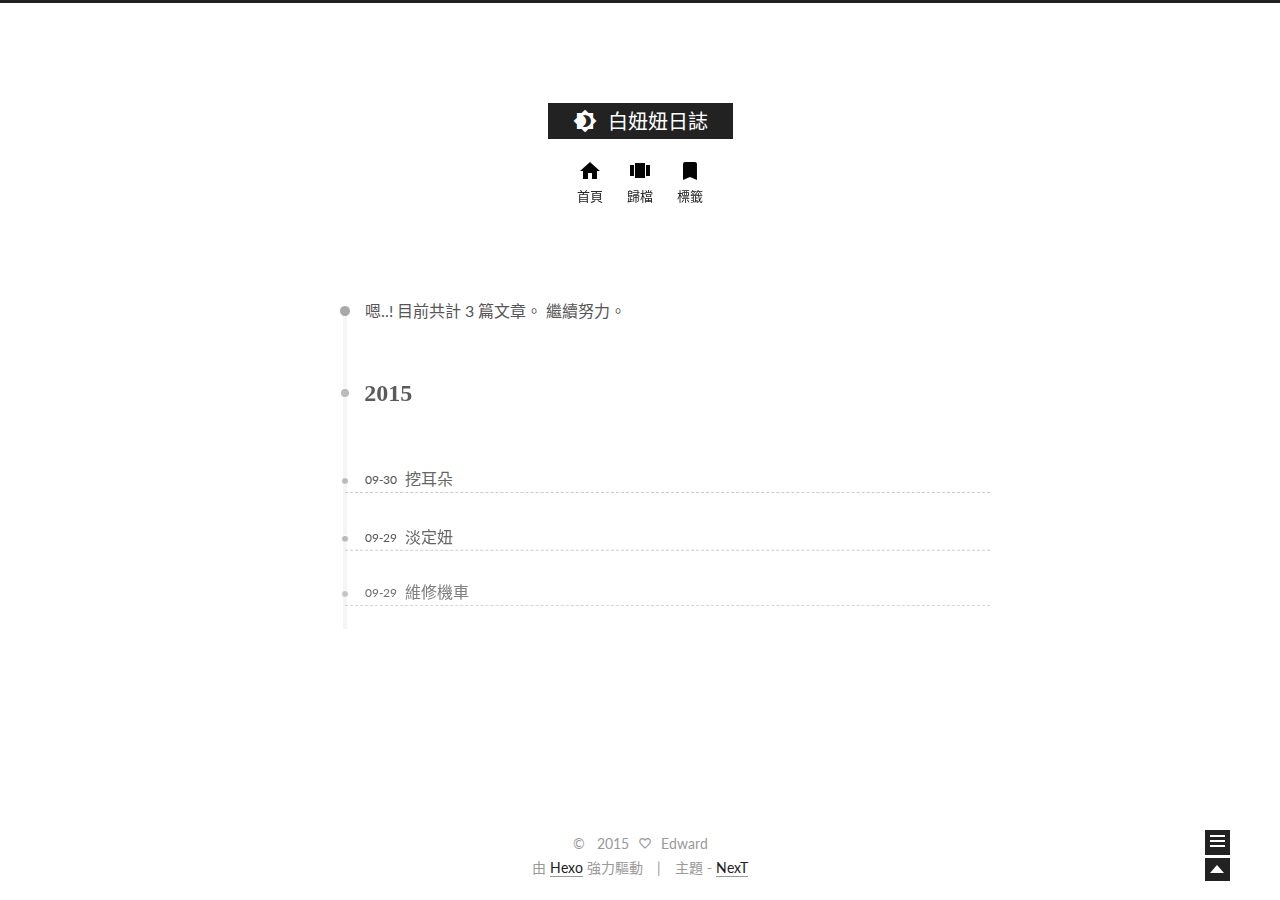
<file: archives/index.html>
<!doctype html>
<html class="theme-next use-motion ">
<head>
  

<meta charset="UTF-8"/>
<meta http-equiv="X-UA-Compatible" content="IE=edge,chrome=1" />
<meta name="viewport" content="width=device-width, initial-scale=1, maximum-scale=1"/>


<meta http-equiv="Cache-Control" content="no-transform" />
<meta http-equiv="Cache-Control" content="no-siteapp" />








  <link rel="stylesheet" type="text/css" href="/vendors/fancybox/source/jquery.fancybox.css?v=2.1.5"/>



  <link href='//fonts.googleapis.com/css?family=Lato:300,400,700,400italic&subset=latin,latin-ext' rel='stylesheet' type='text/css'>


<link rel="stylesheet" type="text/css" href="/css/main.css?v=0.4.5.1"/>


    <meta name="description" content="記錄白妞妞的生活點點滴滴" />



  <meta name="keywords" content="Hexo,next" />



  <link rel="alternate" href="/atom.xml" title="白妞妞日誌" type="application/atom+xml" />



  <link rel="shorticon icon" type="image/x-icon" href="/favicon.ico?v=0.4.5.1" />


<meta name="description" content="記錄白妞妞的生活點點滴滴">
<meta property="og:type" content="website">
<meta property="og:title" content="白妞妞日誌">
<meta property="og:url" content="http://iceskyrain.github.io/archives/index.html">
<meta property="og:site_name" content="白妞妞日誌">
<meta property="og:description" content="記錄白妞妞的生活點點滴滴">
<meta name="twitter:card" content="summary">
<meta name="twitter:title" content="白妞妞日誌">
<meta name="twitter:description" content="記錄白妞妞的生活點點滴滴">


<script type="text/javascript" id="hexo.configuration">
  var CONFIG = {
    scheme: '',
    sidebar: 'post'
  };
</script>

  <title> 歸檔 | 白妞妞日誌 </title>
</head>

<body itemscope itemtype="http://schema.org/WebPage" lang="zh-TW">

  <!--[if lte IE 8]>
  <div style=' clear: both; height: 59px; padding:0 0 0 15px; position: relative;margin:0 auto;'>
    <a href="http://windows.microsoft.com/en-US/internet-explorer/products/ie/home?ocid=ie6_countdown_bannercode">
      <img src="http://7u2nvr.com1.z0.glb.clouddn.com/picouterie.jpg" border="0" height="42" width="820"
           alt="You are using an outdated browser. For a faster, safer browsing experience, upgrade for free today or use other browser ,like chrome firefox safari."
           style='margin-left:auto;margin-right:auto;display: block;'/>
    </a>
  </div>
<![endif]-->
  



  <div class="container one-column  page-archive ">
    <div class="headband"></div>

    <header id="header" class="header" itemscope itemtype="http://schema.org/WPHeader">
      <div class="header-inner"><h1 class="site-meta">
  <span class="logo-line-before"><i></i></span>
  <a href="/" class="brand" rel="start">
      <span class="logo">
        <i class="icon-next-logo"></i>
      </span>
      <span class="site-title">白妞妞日誌</span>
  </a>
  <span class="logo-line-after"><i></i></span>
</h1>

<div class="site-nav-toggle">
  <button>
    <span class="btn-bar"></span>
    <span class="btn-bar"></span>
    <span class="btn-bar"></span>
  </button>
</div>

<nav class="site-nav">
  

  
    <ul id="menu" class="menu ">
      
        
        <li class="menu-item menu-item-home">
          <a href="/" rel="section">
            <i class="menu-item-icon icon-next-home"></i> <br />
            首頁
          </a>
        </li>
      
        
        <li class="menu-item menu-item-archives">
          <a href="/archives" rel="section">
            <i class="menu-item-icon icon-next-archives"></i> <br />
            歸檔
          </a>
        </li>
      
        
        <li class="menu-item menu-item-tags">
          <a href="/tags" rel="section">
            <i class="menu-item-icon icon-next-tags"></i> <br />
            標籤
          </a>
        </li>
      

      
      
    </ul>
  

  
</nav>

 </div>
    </header>

    <main id="main" class="main">
      <div class="main-inner">
        <div id="content" class="content"> 

  <section id="posts" class="posts-collapse">
    <span class="archive-move-on"></span>

    <span class="archive-page-counter">
      
      
      
        
      
      嗯..! 目前共計 3 篇文章。 繼續努力。
    </span>

    

      
      
      

      
        
        <div class="collection-title">
          <h2 class="archive-year motion-element" id="archive-year-2015">2015</h2>
        </div>
      
      

      

  <article class="post post-type-normal"itemscope itemtype="http://schema.org/Article">
    <header class="post-header">

      <h1 class="post-title">
        
            <a class="post-title-link" href="/2015/09/30/挖耳朵/" itemprop="url">
              <span itemprop="name">挖耳朵</span>
            </a>
        
      </h1>

      <div class="post-meta">
        <time class="post-time" datetime="2015-09-30T14:56:32.000Z" itemprop="dateCreated" content="2015-09-30"> 09-30 </time>
      </div>

    </header>
  </article>



    

      
      
      

      
      

      

  <article class="post post-type-normal"itemscope itemtype="http://schema.org/Article">
    <header class="post-header">

      <h1 class="post-title">
        
            <a class="post-title-link" href="/2015/09/29/淡定妞/" itemprop="url">
              <span itemprop="name">淡定妞</span>
            </a>
        
      </h1>

      <div class="post-meta">
        <time class="post-time" datetime="2015-09-29T15:11:48.000Z" itemprop="dateCreated" content="2015-09-29"> 09-29 </time>
      </div>

    </header>
  </article>



    

      
      
      

      
      

      

  <article class="post post-type-normal"itemscope itemtype="http://schema.org/Article">
    <header class="post-header">

      <h1 class="post-title">
        
            <a class="post-title-link" href="/2015/09/29/維修機車/" itemprop="url">
              <span itemprop="name">維修機車</span>
            </a>
        
      </h1>

      <div class="post-meta">
        <time class="post-time" datetime="2015-09-29T07:22:56.000Z" itemprop="dateCreated" content="2015-09-29"> 09-29 </time>
      </div>

    </header>
  </article>



    

  </section>

  

 </div>

        

        
      </div>

      
  
  <div class="sidebar-toggle">
    <div class="sidebar-toggle-line-wrap">
      <span class="sidebar-toggle-line sidebar-toggle-line-first"></span>
      <span class="sidebar-toggle-line sidebar-toggle-line-middle"></span>
      <span class="sidebar-toggle-line sidebar-toggle-line-last"></span>
    </div>
  </div>

  <aside id="sidebar" class="sidebar">
    <div class="sidebar-inner">

      

      <section class="site-overview">
        <div class="site-author motion-element" itemprop="author" itemscope itemtype="http://schema.org/Person">
          <img class="site-author-image" src="/images/default_avatar.jpg" alt="Edward" itemprop="image"/>
          <p class="site-author-name" itemprop="name">Edward</p>
        </div>
        <p class="site-description motion-element" itemprop="description">記錄白妞妞的生活點點滴滴</p>
        <nav class="site-state motion-element">
          <div class="site-state-item site-state-posts">
            <a href="/archives">
              <span class="site-state-item-count">3</span>
              <span class="site-state-item-name">文章</span>
            </a>
          </div>

          <div class="site-state-item site-state-categories">
            
              <span class="site-state-item-count">0</span>
              <span class="site-state-item-name">分類</span>
              
          </div>

          <div class="site-state-item site-state-tags">
            <a href="/tags">
              <span class="site-state-item-count">0</span>
              <span class="site-state-item-name">標籤</span>
              </a>
          </div>

        </nav>

        
          <div class="feed-link motion-element">
            <a href="/atom.xml" rel="alternate">
              <i class="menu-item-icon icon-next-feed"></i>
              RSS
            </a>
          </div>
        

        <div class="links-of-author motion-element">
          
        </div>

        
        

        <div class="links-of-author motion-element">
          
        </div>

      </section>

      

    </div>
  </aside>


    </main>

    <footer id="footer" class="footer">
      <div class="footer-inner"> <div class="copyright" >
  
  &copy; &nbsp; 
  <span itemprop="copyrightYear">2015</span>
  <span class="with-love">
    <i class="icon-next-heart"></i>
  </span>
  <span class="author" itemprop="copyrightHolder">Edward</span>
</div>

<div class="powered-by">
  由 <a class="theme-link" href="http://hexo.io">Hexo</a> 強力驅動
</div>

<div class="theme-info">
  主題 -
  <a class="theme-link" href="https://github.com/iissnan/hexo-theme-next">
    NexT
  </a>
</div>


 </div>
    </footer>

    <div class="back-to-top"></div>
  </div>

  <script type="text/javascript" src="/vendors/jquery/index.js?v=2.1.3"></script>

  
  
  
    <script type="text/javascript">
      postMotionOptions = {stagger: 100, drag: true};
    </script>
  

  
    
    

  

    <script type="text/javascript">
      var disqus_shortname = 'junyuanchen';
      var disqus_identifier = 'archives/index.html';
      var disqus_title = '';
      var disqus_url = '';

      function run_disqus_script(disqus_script){
        var dsq = document.createElement('script');
        dsq.type = 'text/javascript';
        dsq.async = true;
        dsq.src = '//' + disqus_shortname + '.disqus.com/' + disqus_script;
        (document.getElementsByTagName('head')[0] || document.getElementsByTagName('body')[0]).appendChild(dsq);
      }

      run_disqus_script('count.js');
      
    </script>
  


  
  
  <script type="text/javascript" src="/vendors/fancybox/source/jquery.fancybox.pack.js"></script>
  <script type="text/javascript" src="/js/fancy-box.js?v=0.4.5.1"></script>


  <script type="text/javascript" src="/js/helpers.js?v=0.4.5.1"></script>
  

  <script type="text/javascript" src="/vendors/velocity/velocity.min.js"></script>
  <script type="text/javascript" src="/vendors/velocity/velocity.ui.min.js"></script>

  <script type="text/javascript" src="/js/motion_global.js?v=0.4.5.1" id="motion.global"></script>




  <script type="text/javascript" src="/js/nav-toggle.js?v=0.4.5.1"></script>
  <script type="text/javascript" src="/vendors/fastclick/lib/fastclick.min.js?v=1.0.6"></script>

  
  
    <script type="text/javascript" id="motion.page.archive">
      $('.archive-year').velocity('transition.slideLeftIn');
    </script>
  


  <script type="text/javascript">
    $(document).ready(function () {
      if (CONFIG.sidebar === 'always') {
        displaySidebar();
      }
      if (isMobile()) {
        FastClick.attach(document.body);
      }
    });
  </script>

  

  
  

  
  <script type="text/javascript" src="/js/lazyload.js"></script>
  <script type="text/javascript">
    $(function () {
      $("#posts").find('img').lazyload({
        placeholder: "/images/loading.gif",
        effect: "fadeIn"
      });
    });
  </script>
</body>
</html>
</file>
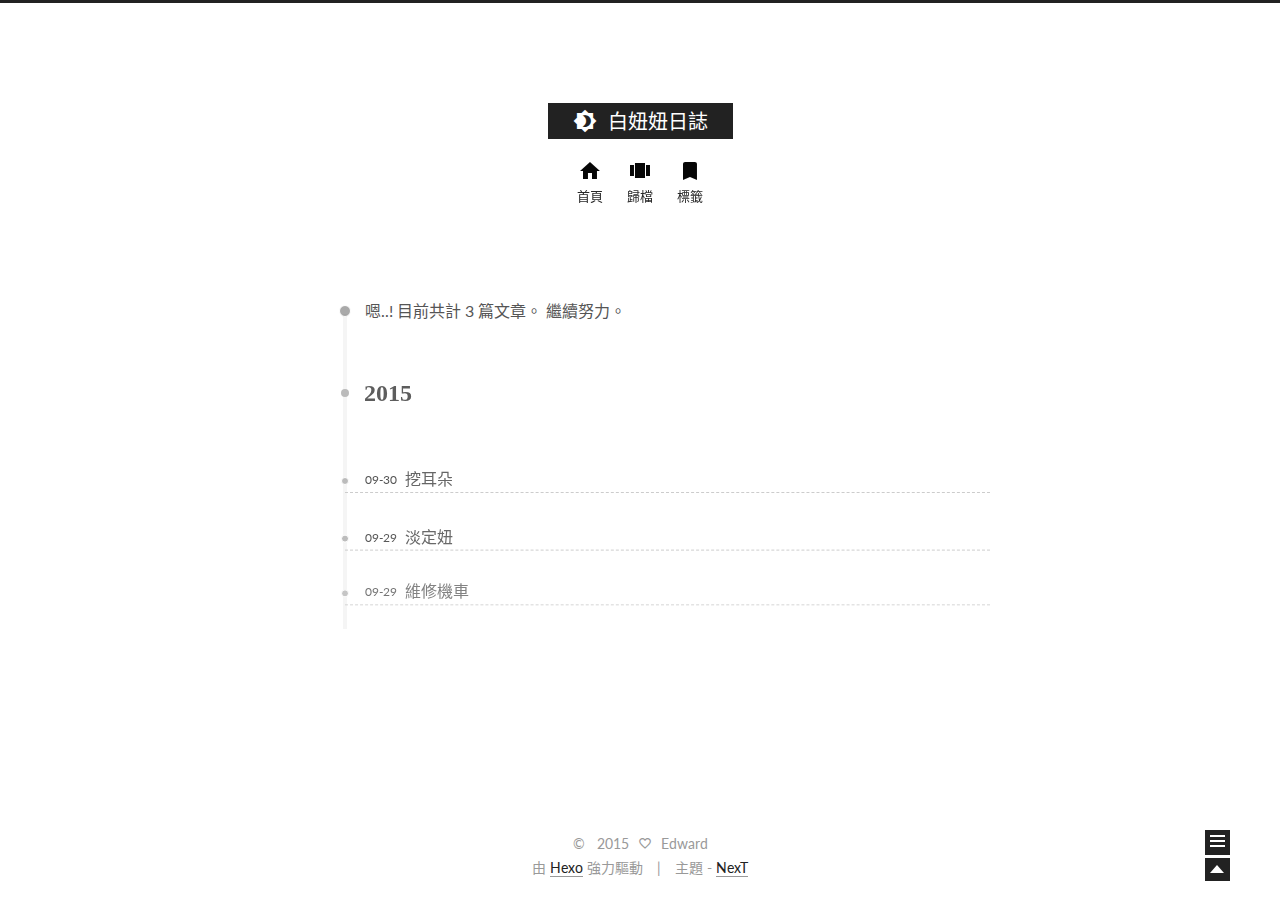
<file: archives/2015/index.html>
<!doctype html>
<html class="theme-next use-motion ">
<head>
  

<meta charset="UTF-8"/>
<meta http-equiv="X-UA-Compatible" content="IE=edge,chrome=1" />
<meta name="viewport" content="width=device-width, initial-scale=1, maximum-scale=1"/>


<meta http-equiv="Cache-Control" content="no-transform" />
<meta http-equiv="Cache-Control" content="no-siteapp" />








  <link rel="stylesheet" type="text/css" href="/vendors/fancybox/source/jquery.fancybox.css?v=2.1.5"/>



  <link href='//fonts.googleapis.com/css?family=Lato:300,400,700,400italic&subset=latin,latin-ext' rel='stylesheet' type='text/css'>


<link rel="stylesheet" type="text/css" href="/css/main.css?v=0.4.5.1"/>


    <meta name="description" content="記錄白妞妞的生活點點滴滴" />



  <meta name="keywords" content="Hexo,next" />



  <link rel="alternate" href="/atom.xml" title="白妞妞日誌" type="application/atom+xml" />



  <link rel="shorticon icon" type="image/x-icon" href="/favicon.ico?v=0.4.5.1" />


<meta name="description" content="記錄白妞妞的生活點點滴滴">
<meta property="og:type" content="website">
<meta property="og:title" content="白妞妞日誌">
<meta property="og:url" content="http://iceskyrain.github.io/archives/2015/index.html">
<meta property="og:site_name" content="白妞妞日誌">
<meta property="og:description" content="記錄白妞妞的生活點點滴滴">
<meta name="twitter:card" content="summary">
<meta name="twitter:title" content="白妞妞日誌">
<meta name="twitter:description" content="記錄白妞妞的生活點點滴滴">


<script type="text/javascript" id="hexo.configuration">
  var CONFIG = {
    scheme: '',
    sidebar: 'post'
  };
</script>

  <title> 歸檔 | 白妞妞日誌 </title>
</head>

<body itemscope itemtype="http://schema.org/WebPage" lang="zh-TW">

  <!--[if lte IE 8]>
  <div style=' clear: both; height: 59px; padding:0 0 0 15px; position: relative;margin:0 auto;'>
    <a href="http://windows.microsoft.com/en-US/internet-explorer/products/ie/home?ocid=ie6_countdown_bannercode">
      <img src="http://7u2nvr.com1.z0.glb.clouddn.com/picouterie.jpg" border="0" height="42" width="820"
           alt="You are using an outdated browser. For a faster, safer browsing experience, upgrade for free today or use other browser ,like chrome firefox safari."
           style='margin-left:auto;margin-right:auto;display: block;'/>
    </a>
  </div>
<![endif]-->
  



  <div class="container one-column  page-archive ">
    <div class="headband"></div>

    <header id="header" class="header" itemscope itemtype="http://schema.org/WPHeader">
      <div class="header-inner"><h1 class="site-meta">
  <span class="logo-line-before"><i></i></span>
  <a href="/" class="brand" rel="start">
      <span class="logo">
        <i class="icon-next-logo"></i>
      </span>
      <span class="site-title">白妞妞日誌</span>
  </a>
  <span class="logo-line-after"><i></i></span>
</h1>

<div class="site-nav-toggle">
  <button>
    <span class="btn-bar"></span>
    <span class="btn-bar"></span>
    <span class="btn-bar"></span>
  </button>
</div>

<nav class="site-nav">
  

  
    <ul id="menu" class="menu ">
      
        
        <li class="menu-item menu-item-home">
          <a href="/" rel="section">
            <i class="menu-item-icon icon-next-home"></i> <br />
            首頁
          </a>
        </li>
      
        
        <li class="menu-item menu-item-archives">
          <a href="/archives" rel="section">
            <i class="menu-item-icon icon-next-archives"></i> <br />
            歸檔
          </a>
        </li>
      
        
        <li class="menu-item menu-item-tags">
          <a href="/tags" rel="section">
            <i class="menu-item-icon icon-next-tags"></i> <br />
            標籤
          </a>
        </li>
      

      
      
    </ul>
  

  
</nav>

 </div>
    </header>

    <main id="main" class="main">
      <div class="main-inner">
        <div id="content" class="content"> 

  <section id="posts" class="posts-collapse">
    <span class="archive-move-on"></span>

    <span class="archive-page-counter">
      
      
      
        
      
      嗯..! 目前共計 3 篇文章。 繼續努力。
    </span>

    

      
      
      

      
        
        <div class="collection-title">
          <h2 class="archive-year motion-element" id="archive-year-2015">2015</h2>
        </div>
      
      

      

  <article class="post post-type-normal"itemscope itemtype="http://schema.org/Article">
    <header class="post-header">

      <h1 class="post-title">
        
            <a class="post-title-link" href="/2015/09/30/挖耳朵/" itemprop="url">
              <span itemprop="name">挖耳朵</span>
            </a>
        
      </h1>

      <div class="post-meta">
        <time class="post-time" datetime="2015-09-30T14:56:32.000Z" itemprop="dateCreated" content="2015-09-30"> 09-30 </time>
      </div>

    </header>
  </article>



    

      
      
      

      
      

      

  <article class="post post-type-normal"itemscope itemtype="http://schema.org/Article">
    <header class="post-header">

      <h1 class="post-title">
        
            <a class="post-title-link" href="/2015/09/29/淡定妞/" itemprop="url">
              <span itemprop="name">淡定妞</span>
            </a>
        
      </h1>

      <div class="post-meta">
        <time class="post-time" datetime="2015-09-29T15:11:48.000Z" itemprop="dateCreated" content="2015-09-29"> 09-29 </time>
      </div>

    </header>
  </article>



    

      
      
      

      
      

      

  <article class="post post-type-normal"itemscope itemtype="http://schema.org/Article">
    <header class="post-header">

      <h1 class="post-title">
        
            <a class="post-title-link" href="/2015/09/29/維修機車/" itemprop="url">
              <span itemprop="name">維修機車</span>
            </a>
        
      </h1>

      <div class="post-meta">
        <time class="post-time" datetime="2015-09-29T07:22:56.000Z" itemprop="dateCreated" content="2015-09-29"> 09-29 </time>
      </div>

    </header>
  </article>



    

  </section>

  

 </div>

        

        
      </div>

      
  
  <div class="sidebar-toggle">
    <div class="sidebar-toggle-line-wrap">
      <span class="sidebar-toggle-line sidebar-toggle-line-first"></span>
      <span class="sidebar-toggle-line sidebar-toggle-line-middle"></span>
      <span class="sidebar-toggle-line sidebar-toggle-line-last"></span>
    </div>
  </div>

  <aside id="sidebar" class="sidebar">
    <div class="sidebar-inner">

      

      <section class="site-overview">
        <div class="site-author motion-element" itemprop="author" itemscope itemtype="http://schema.org/Person">
          <img class="site-author-image" src="/images/default_avatar.jpg" alt="Edward" itemprop="image"/>
          <p class="site-author-name" itemprop="name">Edward</p>
        </div>
        <p class="site-description motion-element" itemprop="description">記錄白妞妞的生活點點滴滴</p>
        <nav class="site-state motion-element">
          <div class="site-state-item site-state-posts">
            <a href="/archives">
              <span class="site-state-item-count">3</span>
              <span class="site-state-item-name">文章</span>
            </a>
          </div>

          <div class="site-state-item site-state-categories">
            
              <span class="site-state-item-count">0</span>
              <span class="site-state-item-name">分類</span>
              
          </div>

          <div class="site-state-item site-state-tags">
            <a href="/tags">
              <span class="site-state-item-count">0</span>
              <span class="site-state-item-name">標籤</span>
              </a>
          </div>

        </nav>

        
          <div class="feed-link motion-element">
            <a href="/atom.xml" rel="alternate">
              <i class="menu-item-icon icon-next-feed"></i>
              RSS
            </a>
          </div>
        

        <div class="links-of-author motion-element">
          
        </div>

        
        

        <div class="links-of-author motion-element">
          
        </div>

      </section>

      

    </div>
  </aside>


    </main>

    <footer id="footer" class="footer">
      <div class="footer-inner"> <div class="copyright" >
  
  &copy; &nbsp; 
  <span itemprop="copyrightYear">2015</span>
  <span class="with-love">
    <i class="icon-next-heart"></i>
  </span>
  <span class="author" itemprop="copyrightHolder">Edward</span>
</div>

<div class="powered-by">
  由 <a class="theme-link" href="http://hexo.io">Hexo</a> 強力驅動
</div>

<div class="theme-info">
  主題 -
  <a class="theme-link" href="https://github.com/iissnan/hexo-theme-next">
    NexT
  </a>
</div>


 </div>
    </footer>

    <div class="back-to-top"></div>
  </div>

  <script type="text/javascript" src="/vendors/jquery/index.js?v=2.1.3"></script>

  
  
  
    <script type="text/javascript">
      postMotionOptions = {stagger: 100, drag: true};
    </script>
  

  
    
    

  

    <script type="text/javascript">
      var disqus_shortname = 'junyuanchen';
      var disqus_identifier = 'archives/2015/index.html';
      var disqus_title = '';
      var disqus_url = '';

      function run_disqus_script(disqus_script){
        var dsq = document.createElement('script');
        dsq.type = 'text/javascript';
        dsq.async = true;
        dsq.src = '//' + disqus_shortname + '.disqus.com/' + disqus_script;
        (document.getElementsByTagName('head')[0] || document.getElementsByTagName('body')[0]).appendChild(dsq);
      }

      run_disqus_script('count.js');
      
    </script>
  


  
  
  <script type="text/javascript" src="/vendors/fancybox/source/jquery.fancybox.pack.js"></script>
  <script type="text/javascript" src="/js/fancy-box.js?v=0.4.5.1"></script>


  <script type="text/javascript" src="/js/helpers.js?v=0.4.5.1"></script>
  

  <script type="text/javascript" src="/vendors/velocity/velocity.min.js"></script>
  <script type="text/javascript" src="/vendors/velocity/velocity.ui.min.js"></script>

  <script type="text/javascript" src="/js/motion_global.js?v=0.4.5.1" id="motion.global"></script>




  <script type="text/javascript" src="/js/nav-toggle.js?v=0.4.5.1"></script>
  <script type="text/javascript" src="/vendors/fastclick/lib/fastclick.min.js?v=1.0.6"></script>

  
  
    <script type="text/javascript" id="motion.page.archive">
      $('.archive-year').velocity('transition.slideLeftIn');
    </script>
  


  <script type="text/javascript">
    $(document).ready(function () {
      if (CONFIG.sidebar === 'always') {
        displaySidebar();
      }
      if (isMobile()) {
        FastClick.attach(document.body);
      }
    });
  </script>

  

  
  

  
  <script type="text/javascript" src="/js/lazyload.js"></script>
  <script type="text/javascript">
    $(function () {
      $("#posts").find('img').lazyload({
        placeholder: "/images/loading.gif",
        effect: "fadeIn"
      });
    });
  </script>
</body>
</html>
</file>
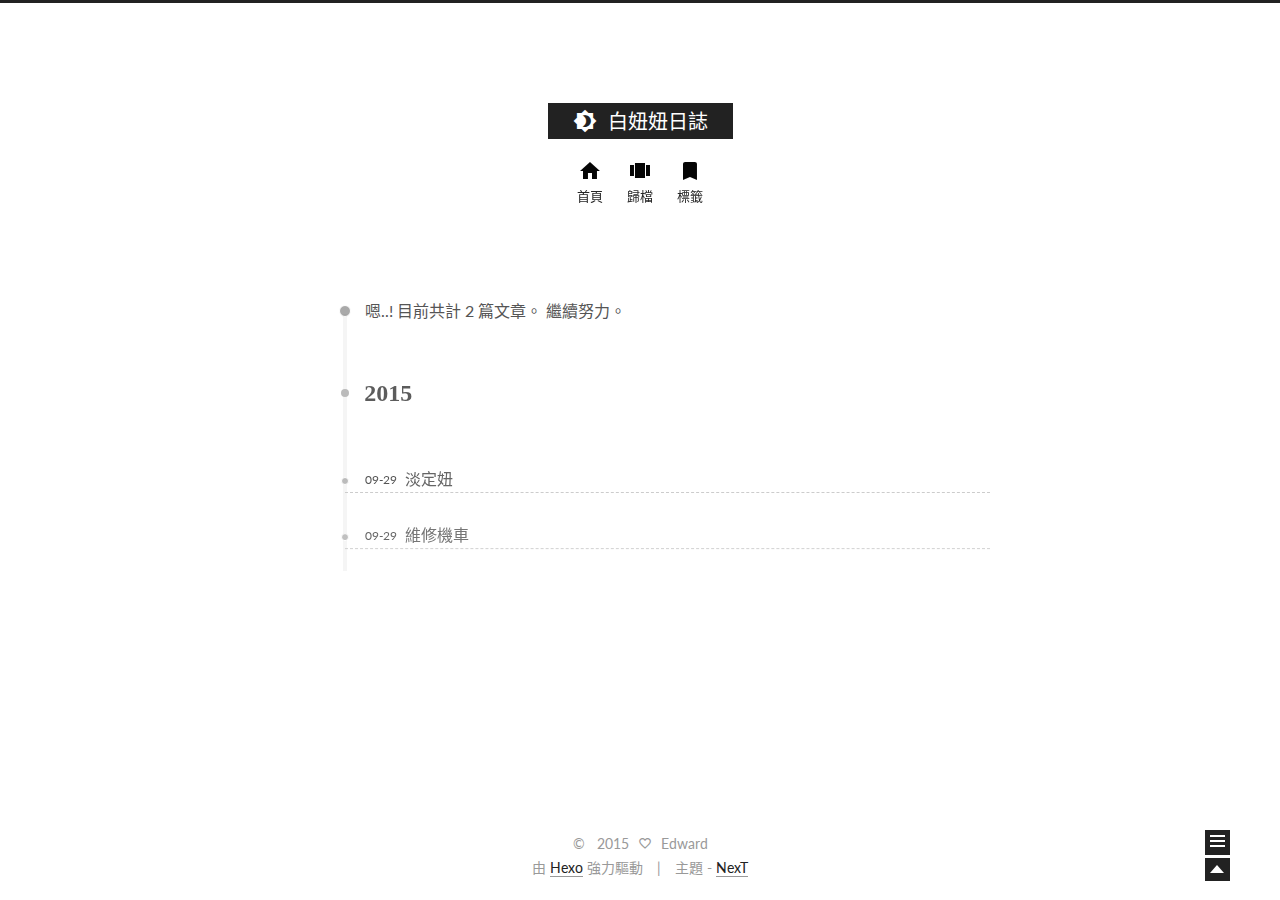
<file: archives/2015/09/index.html>
<!doctype html>
<html class="theme-next use-motion ">
<head>
  

<meta charset="UTF-8"/>
<meta http-equiv="X-UA-Compatible" content="IE=edge,chrome=1" />
<meta name="viewport" content="width=device-width, initial-scale=1, maximum-scale=1"/>


<meta http-equiv="Cache-Control" content="no-transform" />
<meta http-equiv="Cache-Control" content="no-siteapp" />








  <link rel="stylesheet" type="text/css" href="/vendors/fancybox/source/jquery.fancybox.css?v=2.1.5"/>



  <link href='//fonts.googleapis.com/css?family=Lato:300,400,700,400italic&subset=latin,latin-ext' rel='stylesheet' type='text/css'>


<link rel="stylesheet" type="text/css" href="/css/main.css?v=0.4.5.1"/>


    <meta name="description" content="記錄白妞妞的生活點點滴滴" />



  <meta name="keywords" content="Hexo,next" />



  <link rel="alternate" href="/atom.xml" title="白妞妞日誌" type="application/atom+xml" />



  <link rel="shorticon icon" type="image/x-icon" href="/favicon.ico?v=0.4.5.1" />


<meta name="description" content="記錄白妞妞的生活點點滴滴">
<meta property="og:type" content="website">
<meta property="og:title" content="白妞妞日誌">
<meta property="og:url" content="http://iceskyrain.github.io/archives/2015/09/index.html">
<meta property="og:site_name" content="白妞妞日誌">
<meta property="og:description" content="記錄白妞妞的生活點點滴滴">
<meta name="twitter:card" content="summary">
<meta name="twitter:title" content="白妞妞日誌">
<meta name="twitter:description" content="記錄白妞妞的生活點點滴滴">


<script type="text/javascript" id="hexo.configuration">
  var CONFIG = {
    scheme: '',
    sidebar: 'post'
  };
</script>

  <title> 歸檔 | 白妞妞日誌 </title>
</head>

<body itemscope itemtype="http://schema.org/WebPage" lang="zh-TW">

  <!--[if lte IE 8]>
  <div style=' clear: both; height: 59px; padding:0 0 0 15px; position: relative;margin:0 auto;'>
    <a href="http://windows.microsoft.com/en-US/internet-explorer/products/ie/home?ocid=ie6_countdown_bannercode">
      <img src="http://7u2nvr.com1.z0.glb.clouddn.com/picouterie.jpg" border="0" height="42" width="820"
           alt="You are using an outdated browser. For a faster, safer browsing experience, upgrade for free today or use other browser ,like chrome firefox safari."
           style='margin-left:auto;margin-right:auto;display: block;'/>
    </a>
  </div>
<![endif]-->
  



  <div class="container one-column  page-archive ">
    <div class="headband"></div>

    <header id="header" class="header" itemscope itemtype="http://schema.org/WPHeader">
      <div class="header-inner"><h1 class="site-meta">
  <span class="logo-line-before"><i></i></span>
  <a href="/" class="brand" rel="start">
      <span class="logo">
        <i class="icon-next-logo"></i>
      </span>
      <span class="site-title">白妞妞日誌</span>
  </a>
  <span class="logo-line-after"><i></i></span>
</h1>

<div class="site-nav-toggle">
  <button>
    <span class="btn-bar"></span>
    <span class="btn-bar"></span>
    <span class="btn-bar"></span>
  </button>
</div>

<nav class="site-nav">
  

  
    <ul id="menu" class="menu ">
      
        
        <li class="menu-item menu-item-home">
          <a href="/" rel="section">
            <i class="menu-item-icon icon-next-home"></i> <br />
            首頁
          </a>
        </li>
      
        
        <li class="menu-item menu-item-archives">
          <a href="/archives" rel="section">
            <i class="menu-item-icon icon-next-archives"></i> <br />
            歸檔
          </a>
        </li>
      
        
        <li class="menu-item menu-item-tags">
          <a href="/tags" rel="section">
            <i class="menu-item-icon icon-next-tags"></i> <br />
            標籤
          </a>
        </li>
      

      
      
    </ul>
  

  
</nav>

 </div>
    </header>

    <main id="main" class="main">
      <div class="main-inner">
        <div id="content" class="content"> 

  <section id="posts" class="posts-collapse">
    <span class="archive-move-on"></span>

    <span class="archive-page-counter">
      
      
      
        
      
      嗯..! 目前共計 2 篇文章。 繼續努力。
    </span>

    

      
      
      

      
        
        <div class="collection-title">
          <h2 class="archive-year motion-element" id="archive-year-2015">2015</h2>
        </div>
      
      

      

  <article class="post post-type-normal"itemscope itemtype="http://schema.org/Article">
    <header class="post-header">

      <h1 class="post-title">
        
            <a class="post-title-link" href="/2015/09/29/淡定妞/" itemprop="url">
              <span itemprop="name">淡定妞</span>
            </a>
        
      </h1>

      <div class="post-meta">
        <time class="post-time" datetime="2015-09-29T15:11:48.000Z" itemprop="dateCreated" content="2015-09-29"> 09-29 </time>
      </div>

    </header>
  </article>



    

      
      
      

      
      

      

  <article class="post post-type-normal"itemscope itemtype="http://schema.org/Article">
    <header class="post-header">

      <h1 class="post-title">
        
            <a class="post-title-link" href="/2015/09/29/維修機車/" itemprop="url">
              <span itemprop="name">維修機車</span>
            </a>
        
      </h1>

      <div class="post-meta">
        <time class="post-time" datetime="2015-09-29T07:22:56.000Z" itemprop="dateCreated" content="2015-09-29"> 09-29 </time>
      </div>

    </header>
  </article>



    

  </section>

  

 </div>

        

        
      </div>

      
  
  <div class="sidebar-toggle">
    <div class="sidebar-toggle-line-wrap">
      <span class="sidebar-toggle-line sidebar-toggle-line-first"></span>
      <span class="sidebar-toggle-line sidebar-toggle-line-middle"></span>
      <span class="sidebar-toggle-line sidebar-toggle-line-last"></span>
    </div>
  </div>

  <aside id="sidebar" class="sidebar">
    <div class="sidebar-inner">

      

      <section class="site-overview">
        <div class="site-author motion-element" itemprop="author" itemscope itemtype="http://schema.org/Person">
          <img class="site-author-image" src="/images/default_avatar.jpg" alt="Edward" itemprop="image"/>
          <p class="site-author-name" itemprop="name">Edward</p>
        </div>
        <p class="site-description motion-element" itemprop="description">記錄白妞妞的生活點點滴滴</p>
        <nav class="site-state motion-element">
          <div class="site-state-item site-state-posts">
            <a href="/archives">
              <span class="site-state-item-count">2</span>
              <span class="site-state-item-name">文章</span>
            </a>
          </div>

          <div class="site-state-item site-state-categories">
            
              <span class="site-state-item-count">0</span>
              <span class="site-state-item-name">分類</span>
              
          </div>

          <div class="site-state-item site-state-tags">
            <a href="/tags">
              <span class="site-state-item-count">0</span>
              <span class="site-state-item-name">標籤</span>
              </a>
          </div>

        </nav>

        
          <div class="feed-link motion-element">
            <a href="/atom.xml" rel="alternate">
              <i class="menu-item-icon icon-next-feed"></i>
              RSS
            </a>
          </div>
        

        <div class="links-of-author motion-element">
          
        </div>

        
        

        <div class="links-of-author motion-element">
          
        </div>

      </section>

      

    </div>
  </aside>


    </main>

    <footer id="footer" class="footer">
      <div class="footer-inner"> <div class="copyright" >
  
  &copy; &nbsp; 
  <span itemprop="copyrightYear">2015</span>
  <span class="with-love">
    <i class="icon-next-heart"></i>
  </span>
  <span class="author" itemprop="copyrightHolder">Edward</span>
</div>

<div class="powered-by">
  由 <a class="theme-link" href="http://hexo.io">Hexo</a> 強力驅動
</div>

<div class="theme-info">
  主題 -
  <a class="theme-link" href="https://github.com/iissnan/hexo-theme-next">
    NexT
  </a>
</div>


 </div>
    </footer>

    <div class="back-to-top"></div>
  </div>

  <script type="text/javascript" src="/vendors/jquery/index.js?v=2.1.3"></script>

  
  
  
    <script type="text/javascript">
      postMotionOptions = {stagger: 100, drag: true};
    </script>
  

  
    
    

  

    <script type="text/javascript">
      var disqus_shortname = 'junyuanchen';
      var disqus_identifier = 'archives/2015/09/index.html';
      var disqus_title = '';
      var disqus_url = '';

      function run_disqus_script(disqus_script){
        var dsq = document.createElement('script');
        dsq.type = 'text/javascript';
        dsq.async = true;
        dsq.src = '//' + disqus_shortname + '.disqus.com/' + disqus_script;
        (document.getElementsByTagName('head')[0] || document.getElementsByTagName('body')[0]).appendChild(dsq);
      }

      run_disqus_script('count.js');
      
    </script>
  


  
  
  <script type="text/javascript" src="/vendors/fancybox/source/jquery.fancybox.pack.js"></script>
  <script type="text/javascript" src="/js/fancy-box.js?v=0.4.5.1"></script>


  <script type="text/javascript" src="/js/helpers.js?v=0.4.5.1"></script>
  

  <script type="text/javascript" src="/vendors/velocity/velocity.min.js"></script>
  <script type="text/javascript" src="/vendors/velocity/velocity.ui.min.js"></script>

  <script type="text/javascript" src="/js/motion_global.js?v=0.4.5.1" id="motion.global"></script>




  <script type="text/javascript" src="/js/nav-toggle.js?v=0.4.5.1"></script>
  <script type="text/javascript" src="/vendors/fastclick/lib/fastclick.min.js?v=1.0.6"></script>

  
  
    <script type="text/javascript" id="motion.page.archive">
      $('.archive-year').velocity('transition.slideLeftIn');
    </script>
  


  <script type="text/javascript">
    $(document).ready(function () {
      if (CONFIG.sidebar === 'always') {
        displaySidebar();
      }
      if (isMobile()) {
        FastClick.attach(document.body);
      }
    });
  </script>

  

  
  

  
  <script type="text/javascript" src="/js/lazyload.js"></script>
  <script type="text/javascript">
    $(function () {
      $("#posts").find('img').lazyload({
        placeholder: "/images/loading.gif",
        effect: "fadeIn"
      });
    });
  </script>
</body>
</html>
</file>
<file: css/main.css>
/* normalize.css v3.0.2 | MIT License | git.io/normalize */
html {
  font-family: sans-serif; /* 1 */
  -ms-text-size-adjust: 100%; /* 2 */
  -webkit-text-size-adjust: 100%; /* 2 */
}
body {
  margin: 0;
}
article,
aside,
details,
figcaption,
figure,
footer,
header,
hgroup,
main,
menu,
nav,
section,
summary {
  display: block;
}
audio,
canvas,
progress,
video {
  display: inline-block; /* 1 */
  vertical-align: baseline; /* 2 */
}
audio:not([controls]) {
  display: none;
  height: 0;
}
[hidden],
template {
  display: none;
}
a {
  background-color: transparent;
}
a:active,
a:hover {
  outline: 0;
}
abbr[title] {
  border-bottom: 1px dotted;
}
b,
strong {
  font-weight: bold;
}
dfn {
  font-style: italic;
}
h1 {
  font-size: 2em;
  margin: 0.67em 0;
}
mark {
  background: #ff0;
  color: #000;
}
small {
  font-size: 80%;
}
sub,
sup {
  font-size: 75%;
  line-height: 0;
  position: relative;
  vertical-align: baseline;
}
sup {
  top: -0.5em;
}
sub {
  bottom: -0.25em;
}
img {
  border: 0;
}
svg:not(:root) {
  overflow: hidden;
}
figure {
  margin: 1em 40px;
}
hr {
  -moz-box-sizing: content-box;
  box-sizing: content-box;
  height: 0;
}
pre {
  overflow: auto;
}
code,
kbd,
pre,
samp {
  font-family: monospace, monospace;
  font-size: 1em;
}
button,
input,
optgroup,
select,
textarea {
  color: inherit; /* 1 */
  font: inherit; /* 2 */
  margin: 0; /* 3 */
}
button {
  overflow: visible;
}
button,
select {
  text-transform: none;
}
button,
html input[type="button"],
input[type="reset"],
input[type="submit"] {
  -webkit-appearance: button; /* 2 */
  cursor: pointer; /* 3 */
}
button[disabled],
html input[disabled] {
  cursor: default;
}
button::-moz-focus-inner,
input::-moz-focus-inner {
  border: 0;
  padding: 0;
}
input {
  line-height: normal;
}
input[type="checkbox"],
input[type="radio"] {
  box-sizing: border-box; /* 1 */
  padding: 0; /* 2 */
}
input[type="number"]::-webkit-inner-spin-button,
input[type="number"]::-webkit-outer-spin-button {
  height: auto;
}
input[type="search"] {
  -webkit-appearance: textfield; /* 1 */
  -moz-box-sizing: content-box;
  -webkit-box-sizing: content-box; /* 2 */
  box-sizing: content-box;
}
input[type="search"]::-webkit-search-cancel-button,
input[type="search"]::-webkit-search-decoration {
  -webkit-appearance: none;
}
fieldset {
  border: 1px solid #c0c0c0;
  margin: 0 2px;
  padding: 0.35em 0.625em 0.75em;
}
legend {
  border: 0; /* 1 */
  padding: 0; /* 2 */
}
textarea {
  overflow: auto;
}
optgroup {
  font-weight: bold;
}
table {
  border-collapse: collapse;
  border-spacing: 0;
}
td,
th {
  padding: 0;
}
::selection {
  background: #262a30;
  color: #fff;
}
body {
  position: relative;
  font-family: Lato, "Microsoft Jhenghei", "Hiragino Sans GB", "Microsoft YaHei", sans-serif;
  font-size: 16px;
  line-height: 1.7;
  color: #555;
  background: #fff;
}
@media (min-width: 768px) and (max-width: 991px) {
  body {
    padding-right: 0 !important;
  }
}
@media (max-width: 767px) {
  body {
    padding-right: 0 !important;
  }
}
h1,
h2,
h3,
h4,
h5,
h6 {
  margin: 0;
  padding: 0;
  font-weight: bold;
  line-height: 1;
  font-family: Cambria, Georgia, "Microsoft Jhenghei", "Hiragino Sans GB", "Microsoft YaHei", "Times New Roman", serif;
}
h1 {
  font-size: 26px;
}
@media (max-width: 767px) {
  h1 {
    font-size: 22px;
  }
}
h2 {
  font-size: 24px;
}
@media (max-width: 767px) {
  h2 {
    font-size: 20px;
  }
}
h3 {
  font-size: 22px;
}
@media (max-width: 767px) {
  h3 {
    font-size: 18px;
  }
}
h4 {
  font-size: 20px;
}
@media (max-width: 767px) {
  h4 {
    font-size: 16px;
  }
}
h5 {
  font-size: 18px;
}
@media (max-width: 767px) {
  h5 {
    font-size: 14px;
  }
}
h6 {
  font-size: 16px;
}
@media (max-width: 767px) {
  h6 {
    font-size: 12px;
  }
}
p {
  margin: 0 0 25px 0;
}
a {
  color: #222;
  text-decoration: none;
  border-bottom: 1px solid #999;
}
a:hover {
  border-bottom-color: #222;
}
ul {
  list-style: none;
}
blockquote {
  margin: 0;
  padding: 0;
}
img {
  display: block;
  margin: auto 0;
  max-width: 100%;
  height: auto;
}
h2,
h3,
h4,
h5,
h6 {
  margin: 60px 0 15px;
}
ul {
  list-style: square;
}
a {
  word-wrap: break-word;
}
hr {
  margin: 40px 0;
  height: 3px;
  border: none;
  background-color: #ddd;
  background-image: repeating-linear-gradient(-45deg, #fff, #fff 4px, transparent 4px, transparent 8px);
}
blockquote {
  padding: 0 15px;
  color: #666;
  border-left: 4px solid #ddd;
}
blockquote cite::before {
  content: "-";
  padding: 0 5px;
}
dt {
  font-weight: 700;
}
dd {
  margin: 0;
  padding: 0;
}
.pullquote {
  width: 45%;
}
.pullquote.left {
  float: left;
  margin-left: 5px;
  margin-right: 10px;
}
.pullquote.right {
  float: right;
  margin-left: 10px;
  margin-right: 5px;
}
.highlight table,
.gist table {
  width: auto;
}
.highlight table td,
.gist table td {
  border: none;
}
.highlight a,
.gist a {
  color: #222 !important;
  text-decoration: none !important;
}
.video-container {
  position: relative;
  padding-top: 60%;
  height: 0;
  overflow: hidden;
}
.video-container iframe,
.video-container object,
.video-container embed {
  position: absolute;
  top: 0;
  left: 0;
  width: 100%;
  height: 100%;
}
table {
  width: 100%;
  border-collapse: collapse;
  border-spacing: 0;
  border: 1px solid #ddd;
  font-size: 14px;
}
table>tbody>tr:nth-of-type(odd) {
  background-color: #f9f9f9;
}
table>tbody>tr:hover {
  background-color: #f5f5f5;
}
caption,
th,
td {
  padding: 8px;
  text-align: left;
  vertical-align: middle;
  font-weight: normal;
}
th,
td {
  border-bottom: 3px solid #ddd;
  border-right: 1px solid #eee;
}
th {
  padding-bottom: 10px;
  font-weight: 700;
}
td {
  border-bottom-width: 1px;
}
.text-left {
  text-align: left;
}
.text-center {
  text-align: center;
}
.text-right {
  text-align: right;
}
.text-justify {
  text-align: justify;
}
.text-nowrap {
  white-space: nowrap;
}
.text-lowercase {
  text-transform: lowercase;
}
.text-uppercase {
  text-transform: uppercase;
}
.text-capitalize {
  text-transform: capitalize;
}
.center-block {
  display: block;
  margin-left: auto;
  margin-right: auto;
}
.clearfix:before,
.clearfix:after {
  content: " ";
  display: table;
}
.clearfix:after {
  clear: both;
}
.full-image.full-image.full-image {
  border: none;
}
@media (min-width: 992px) {
  .full-image.full-image.full-image {
    max-width: none;
    width: 126%;
    margin: 0 -13%;
  }
}
.blockquote-center,
.page-home .post-type-quote blockquote,
.page-post-detail .post-type-quote blockquote {
  position: relative;
  margin: 40px 0;
  padding: 0;
  border-left: none;
  text-align: center;
}
.blockquote-center::before,
.page-home .post-type-quote blockquote::before,
.page-post-detail .post-type-quote blockquote::before,
.blockquote-center::after,
.page-home .post-type-quote blockquote::after,
.page-post-detail .post-type-quote blockquote::after {
  position: absolute;
  content: ' ';
  display: block;
  width: 100%;
  height: 24px;
  opacity: 0.2;
  background: url("[data-uri]") no-repeat;
  background-position: 0 -7px;
  background-size: 24px 24px;
}
.blockquote-center::before,
.page-home .post-type-quote blockquote::before,
.page-post-detail .post-type-quote blockquote::before {
  top: -20px;
  border-top: 1px solid #ccc;
}
.blockquote-center::after,
.page-home .post-type-quote blockquote::after,
.page-post-detail .post-type-quote blockquote::after {
  bottom: -20px;
  border-bottom: 1px solid #ccc;
  background-position: 100% 7px;
}
.blockquote-center p,
.page-home .post-type-quote blockquote p,
.page-post-detail .post-type-quote blockquote p,
.blockquote-center div,
.page-home .post-type-quote blockquote div,
.page-post-detail .post-type-quote blockquote div {
  text-align: center;
}
.use-motion .motion-element {
  opacity: 0;
}
@font-face {
  font-family: 'default';
  src: url("../fonts/icon-default/icomoon.eot?-9394c0");
  src: url("../fonts/icon-default/icomoon.eot?#iefix-9394c0") format('embedded-opentype'), url("../fonts/icon-default/icomoon.woff?-9394c0") format('woff'), url("../fonts/icon-default/icomoon.ttf?-9394c0") format('truetype'), url("../fonts/icon-default/icomoon.svg?-9394c0#default") format('svg');
  font-weight: normal;
  font-style: normal;
}
[class^="icon-"],
[class*=" icon-"] {
  font-family: 'default';
  speak: none;
  font-style: normal;
  font-weight: normal;
  font-variant: normal;
  text-transform: none;
  line-height: 1;
/* Better Font Rendering =========== */
  -webkit-font-smoothing: antialiased;
  -moz-osx-font-smoothing: grayscale;
}
.icon-next-logo {
  font-size: 24px;
  color: #fff;
}
.icon-next-home,
.icon-next-categories,
.icon-next-archives,
.icon-next-tags,
.icon-next-about,
.icon-next-feed,
.icon-next-search {
  font-size: 24px;
  color: #000;
}
.icon-next-external-link {
  font-size: 14px;
}
.icon-next-heart {
  font-size: 14px;
}
.icon-storage:before,
.icon-next-categories:before {
  content: "\e0bc";
}
.icon-insert_emoticon:before,
.icon-next-about:before {
  content: "\e0e8";
}
.icon-brightness_4:before,
.icon-next-logo:before {
  content: "\e13e";
}
.icon-whatshot:before,
.icon-next-feed:before {
  content: "\e25b";
}
.icon-bookmark:before,
.icon-next-tags:before {
  content: "\e27b";
}
.icon-favorite_outline:before,
.icon-next-heart:before {
  content: "\e292";
}
.icon-home:before,
.icon-next-home:before {
  content: "\e29e";
}
.icon-open_in_new:before,
.icon-next-external-link:before {
  content: "\e2b2";
}
.icon-search:before,
.icon-next-search:before {
  content: "\e2ca";
}
.icon-view_carousel:before,
.icon-next-archives:before {
  content: "\e2fd";
}
.post pre,
.post .highlight {
  background: #f7f7f7;
  margin: 20px 0;
  padding: 15px;
  overflow: auto;
  font-size: 13px;
  color: #4d4d4c;
  line-height: 1.6;
}
.post .highlight .gutter pre,
.post .gist .gist-file .gist-data .line-numbers {
  color: #666;
}
.post pre,
.post code {
  font-family: "PT Mono", Consolas, Monaco, Menlo, monospace;
}
.post code {
  background: #eee;
  text-shadow: 0 1px #fff;
  padding: 0 0.3em;
}
.post pre code {
  background: none;
  text-shadow: none;
  padding: 0;
}
.post .highlight pre {
  border: none;
  margin: 0;
  padding: 0;
}
.post .highlight table {
  margin: 0;
  width: auto;
  border: none;
}
.post .highlight td {
  border: none;
  padding: 0;
}
.post .highlight figcaption {
  font-size: 0.85em;
  color: #8e908c;
  line-height: 1em;
  margin-bottom: 1em;
}
.post .highlight figcaption:before,
.post .highlight figcaption:after {
  content: " ";
  display: table;
}
.post .highlight figcaption:after {
  clear: both;
}
.post .highlight figcaption a {
  float: right;
}
.post .highlight .gutter pre {
  text-align: right;
  padding-right: 20px;
}
.post .highlight .line {
  height: 20px;
}
.post .gist {
  margin: 20px 0;
  border-style: solid;
  border-color: #ccc;
  border-width: 1px 0;
  background: #f7f7f7;
  padding: 15px 40px 15px 15px;
}
.post .gist .gist-file {
  border: none;
  font-family: "PT Mono", Consolas, Monaco, Menlo, monospace;
  margin: 0;
}
.post .gist .gist-file .gist-data {
  background: none;
  border: none;
}
.post .gist .gist-file .gist-data .line-numbers {
  background: none;
  border: none;
  padding: 0 20px 0 0;
}
.post .gist .gist-file .gist-data .line-data {
  padding: 0 !important;
}
.post .gist .gist-file .highlight {
  margin: 0;
  padding: 0;
  border: none;
}
.post .gist .gist-file .gist-meta {
  background: #f7f7f7;
  color: #8e908c;
  font: 13px Lato, "Microsoft Jhenghei", "Hiragino Sans GB", "Microsoft YaHei", sans-serif;
  text-shadow: 0 0;
  padding: 0;
  margin-top: 1em;
  margin-left: 40px;
}
.post .gist .gist-file .gist-meta a {
  color: color-link;
  font-weight: normal;
}
.post .gist .gist-file .gist-meta a:hover {
  text-decoration: underline;
}
pre .comment {
  color: #8e908c;
}
pre .variable,
pre .attribute,
pre .tag,
pre .regexp,
pre .ruby .constant,
pre .xml .tag .title,
pre .xml .pi,
pre .xml .doctype,
pre .html .doctype,
pre .css .id,
pre .css .class,
pre .css .pseudo {
  color: #c82829;
}
pre .number,
pre .preprocessor,
pre .built_in,
pre .literal,
pre .params,
pre .constant {
  color: #f5871f;
}
pre .ruby .class .title,
pre .css .rules .attribute {
  color: #718c00;
}
pre .string,
pre .value,
pre .inheritance,
pre .header,
pre .ruby .symbol,
pre .xml .cdata {
  color: #718c00;
}
pre .title,
pre .css .hexcolor {
  color: #3e999f;
}
pre .function,
pre .python .decorator,
pre .python .title,
pre .ruby .function .title,
pre .ruby .title .keyword,
pre .perl .sub,
pre .javascript .title,
pre .coffeescript .title {
  color: #4271ae;
}
pre .keyword,
pre .javascript .function {
  color: #8959a8;
}
html,
body {
  height: 100%;
}
.container {
  position: relative;
  min-height: 100%;
}
.header-inner {
  margin: 0 auto;
  padding: 100px 0 70px;
  width: 960px;
}
.one-column .header-inner {
  width: 700px;
}
.main {
  padding-bottom: 150px;
}
.main-inner {
  margin: 0 auto;
  width: 960px;
}
.one-column .main-inner {
  width: 700px;
}
.main-inner .content {
  width: 700px;
}
.footer {
  position: absolute;
  left: 0;
  bottom: 0;
  width: 100%;
  min-height: 50px;
}
.footer-inner {
  margin: 20px auto;
  width: 960px;
}
.one-column .footer-inner {
  width: 700px;
}
.headband {
  height: 3px;
  background: #222;
}
.header {
  background: #fff;
  background-image: url("http://i.imgur.com/7tUiGQP.jpg");
}
.header-inner {
  position: relative;
}
.site-meta {
  margin: 0;
  text-align: center;
}
@media (max-width: 767px) {
  .site-meta {
    text-align: center;
  }
}
.brand {
  position: relative;
  display: inline-block;
  padding: 0 25px;
  color: #fff;
  background: #222;
  border-bottom: none;
  font-family: Lato, "Microsoft Jhenghei", "Hiragino Sans GB", "Microsoft YaHei", sans-serif;
}
.logo {
  display: inline-block;
  margin-right: 5px;
  line-height: 36px;
  vertical-align: top;
}
.site-title {
  display: inline-block;
  vertical-align: top;
  line-height: 36px;
  font-size: 20px;
  font-weight: normal;
}
.use-motion .brand {
  opacity: 0;
}
.use-motion .logo,
.use-motion .site-title {
  opacity: 0;
  position: relative;
  top: -10px;
}
.site-nav-toggle {
  display: none;
  position: absolute;
  top: 10px;
  left: 10px;
}
@media (max-width: 767px) {
  .site-nav-toggle {
    display: block;
  }
}
.site-nav-toggle button {
  margin-top: 2px;
  padding: 9px 10px;
  background: transparent;
  border: none;
}
@media (max-width: 767px) {
  .site-nav {
    display: none;
    margin: 0 -10px;
    padding: 0 10px;
    clear: both;
    border-top: 1px solid #ddd;
  }
}
@media (min-width: 768px) and (max-width: 991px) {
  .site-nav {
    display: block !important;
  }
}
@media (min-width: 992px) {
  .site-nav {
    display: block !important;
  }
}
.menu {
  margin-top: 20px;
  padding-left: 0;
  text-align: center;
}
.menu .menu-item {
  display: inline-block;
  margin-left: 20px;
}
@media screen and (max-width: 767px) {
  .menu .menu-item {
    margin-top: 10px;
  }
}
.menu .menu-item:first-child {
  margin-left: 0;
}
.menu .menu-item a {
  display: block;
  font-size: 13px;
  text-transform: capitalize;
  line-height: 1.5;
  border-bottom: 1px solid transparent;
  transition-property: border-color;
  transition-duration: 0.2s;
  transition-timing-function: ease-in-out;
  transition-delay: 0s;
}
.menu .menu-item a:hover {
  border-bottom-color: #222;
}
.translation {
  margin-top: -20px;
  font-size: 14px;
  color: #999;
}
.post:last-child .post-eof.post-eof.post-eof {
  display: none;
}
.sidebar-toggle {
  position: fixed;
  right: 50px;
  bottom: 45px;
  width: 15px;
  height: 15px;
  padding: 5px;
  background: #222;
  line-height: 0;
  z-index: 1050;
  cursor: pointer;
  -webkit-transform: translateZ(0);
}
@media (min-width: 768px) and (max-width: 991px) {
  .sidebar-toggle {
    display: none;
  }
}
@media (max-width: 767px) {
  .sidebar-toggle {
    display: none;
  }
}
.sidebar-toggle-line {
  position: relative;
  display: inline-block;
  vertical-align: top;
  height: 2px;
  width: 100%;
  background: #fff;
  margin-top: 3px;
}
.sidebar-toggle-line:first-child {
  margin-top: 0;
}
.sidebar {
  width: 0;
  position: fixed;
  right: 0;
  top: 0;
  bottom: 0;
  z-index: 1040;
  box-shadow: inset 0 2px 6px #000;
  background: #222;
  -webkit-transform: translateZ(0);
}
.sidebar a {
  color: #999;
  border-bottom-color: #555;
}
.sidebar a:hover {
  color: #eee;
}
@media (min-width: 768px) and (max-width: 991px) {
  .sidebar {
    display: none !important;
  }
}
@media (max-width: 767px) {
  .sidebar {
    display: none !important;
  }
}
.sidebar-inner {
  position: relative;
  padding: 20px 10px;
  color: #999;
  text-align: center;
}
.site-author-image {
  display: block;
  margin: 0 auto;
  max-width: 96px;
  height: auto;
  border: 2px solid #333;
  padding: 2px;
}
.site-author-name {
  margin: 5px 0 0;
  color: #f5f5f5;
}
.site-description {
  margin-top: 5px;
  font-size: 14px;
  color: #555;
}
.site-state {
  overflow: hidden;
  line-height: 1.4;
}
.site-state-item {
  display: inline-block;
  padding: 0 15px;
  border-left: 1px solid #333;
}
.site-state-item:first-child {
  border-left: none;
}
.site-state-item a {
  border-bottom: none;
}
.site-state-item-count {
  display: block;
  text-align: center;
  font-size: 18px;
}
.site-state-item-name {
  font-size: 13px;
}
.feed-link {
  margin-top: 20px;
}
.feed-link a {
  display: inline-block;
  padding: 0 15px;
  color: #fc6423;
  border: 1px solid #fc6423;
  border-radius: 4px;
}
.feed-link a i {
  color: #fc6423;
  font-size: 14px;
}
.feed-link a:hover {
  color: #fff;
  background: #fc6423;
}
.feed-link a:hover i {
  color: #fff;
}
.links-of-author {
  margin-top: 20px;
}
.links-of-author a {
  display: inline-block;
  vertical-align: middle;
  margin-right: 10px;
  margin-bottom: 10px;
  border-bottom-color: #555;
  font-size: 13px;
}
.links-of-author a:before {
  display: inline-block;
  vertical-align: middle;
  margin-right: 3px;
  content: " ";
  width: 4px;
  height: 4px;
  border-radius: 50%;
  background: #c87dc3;
}
.sidebar-nav {
  margin: 0;
  padding-left: 0;
}
.sidebar-nav li {
  display: inline-block;
  cursor: pointer;
  border-bottom: 1px solid transparent;
  font-size: 15px;
}
.sidebar-nav li:hover {
  color: #f5f5f5;
}
.page-post-detail .sidebar-nav-toc {
  padding: 0 5px;
}
.page-post-detail .sidebar-nav-overview {
  margin-left: 10px;
}
.sidebar-nav .sidebar-nav-active {
  color: #87daff;
  border-bottom-color: #87daff;
}
.sidebar-nav .sidebar-nav-active:hover {
  color: #87daff;
}
.post-toc {
  overflow: hidden;
  position: relative;
}
.post-toc-empty {
  font-size: 14px;
  color: #666;
}
.post-toc ol {
  overflow: auto;
  margin: 0;
  padding: 0 10px 10px;
  text-align: left;
  list-style: none;
  font-size: 14px;
}
.post-toc ol a {
  color: #999;
}
.post-toc ol a:hover {
  color: #ccc;
}
.post-toc .nav .nav-child {
  display: none;
}
.post-toc .nav .active .nav-child {
  display: block;
}
.post-toc .nav .active > a {
  color: #ccc;
}
.post-toc .nav .active-current > a {
  color: #87daff;
}
.post-toc .nav .active-current > a:hover {
  color: #87daff;
}
.post-toc-indicator {
  height: 20px;
  opacity: 0.4;
  background: no-repeat 10px 50%;
  background-size: 10px 12px;
}
.post-toc-indicator-top {
  opacity: 0;
  margin-top: 10px;
  background-image: url("[data-uri]");
}
.post-toc-indicator-bottom {
  position: absolute;
  width: 100%;
  background-image: url("[data-uri]");
}
.footer {
  font-size: 14px;
  color: #999;
}
.footer img {
  border: none;
}
.footer-inner {
  text-align: center;
}
.with-love {
  display: inline-block;
  margin: 0 5px;
}
.powered-by,
.theme-info {
  display: inline-block;
}
.powered-by {
  margin-right: 10px;
}
.powered-by::after {
  content: "|";
  padding-left: 10px;
}
.cc-license {
  margin-top: 10px;
  text-align: center;
}
.cc-license .cc-opacity {
  opacity: 0.7;
  border-bottom: none;
}
.cc-license .cc-opacity:hover {
  opacity: 0.9;
}
.cc-license img {
  display: inline-block;
}
@media (max-width: 767px) {
  body {
    font-size: 14px;
  }
  .header-inner,
  .one-column .header-inner,
  .main-inner,
  .one-column .main-inner,
  .main-inner .content,
  .footer-inner,
  .one-column .footer-inner {
    width: auto;
  }
  .main-inner {
    margin: 20px auto 0;
  }
  .footer-inner {
    padding: 0 10px;
  }
}
.btn {
  display: inline-block;
  padding: 0 20px;
  font-size: 15px;
  color: #fff;
  background: #222;
  border: 2px solid #222;
  text-decoration: none;
  transition-property: background-color;
  transition-duration: 0.2s;
  transition-timing-function: ease-in-out;
  transition-delay: 0s;
}
.btn:hover {
  border-color: #222;
  color: #222;
  background: #fff;
}
.btn-bar {
  display: block;
  width: 22px;
  height: 2px;
  background: #555;
  border-radius: 1px;
}
.btn-bar+.btn-bar {
  margin-top: 4px;
}
.posts-expand {
  padding-top: 40px;
}
@media (max-width: 767px) {
  .posts-expand {
    margin: 0 20px;
  }
  .post-body pre,
  .post-body .highlight {
    margin: 0 -20px;
    padding: 10px 20px;
  }
  .post-body pre .gutter pre,
  .post-body .highlight .gutter pre {
    padding-right: 10px;
  }
}
.posts-expand .post-title {
  font-size: 26px;
  text-align: center;
}
@media (max-width: 767px) {
  .posts-expand .post-title {
    font-size: 22px;
  }
}
.posts-expand .post-title-link {
  display: inline-block;
  position: relative;
  color: #555;
  border-bottom: none;
  line-height: 1.2;
  vertical-align: top;
}
.posts-expand .post-title-link::before {
  content: "";
  position: absolute;
  width: 100%;
  height: 2px;
  bottom: 0;
  left: 0;
  background-color: #000;
  visibility: hidden;
  transform: scaleX(0);
  transition-duration: 0.2s;
  transition-timing-function: ease-in-out;
  transition-delay: 0s;
}
.posts-expand .post-title-link:hover::before {
  visibility: visible;
  transform: scaleX(1);
}
.posts-expand .post-meta {
  margin: 3px 0 60px 0;
  color: #999;
  font-size: 12px;
  text-align: center;
}
.posts-expand .post-meta .post-category-list {
  display: inline-block;
  margin: 0;
  padding: 3px;
}
.posts-expand .post-meta .post-category-list-link {
  color: #999;
}
.posts-expand .post-body {
  text-align: justify;
}
.posts-expand .post-body h2,
.posts-expand .post-body h3,
.posts-expand .post-body h4,
.posts-expand .post-body h5,
.posts-expand .post-body h6 {
  padding-top: 10px;
}
.posts-expand .post-body img {
  box-sizing: border-box;
  margin: auto;
  padding: 3px;
  border: 1px solid #ddd;
}
.posts-expand .post-tags {
  margin-top: 40px;
  text-align: center;
}
.posts-expand .post-tags a {
  display: inline-block;
  margin-right: 10px;
  font-size: 13px;
}
.post-nav {
  overflow: hidden;
  margin-top: 60px;
  padding: 10px;
  white-space: nowrap;
  border-top: 1px solid #eee;
}
.post-nav-item {
  display: inline-block;
  width: 50%;
  white-space: normal;
}
.post-nav-item a {
  position: relative;
  display: inline-block;
  line-height: 25px;
  font-size: 14px;
  color: #555;
  border-bottom: none;
}
.post-nav-item a:hover {
  color: #222;
  font-weight: bold;
  border-bottom: none;
}
.post-nav-item a:active {
  top: 2px;
}
.post-nav-item a:before,
.post-nav-item a:after {
  display: inline-block;
  width: 16px;
  height: 25px;
  vertical-align: top;
  opacity: 0.4;
  background-size: 16px;
}
.post-nav-prev a:before {
  content: ' ';
  background: url("[data-uri]") no-repeat 0 50%;
  background-size: 8px;
}
.post-nav-prev a:hover:before {
  opacity: 1;
}
.post-nav-next {
  text-align: right;
}
.post-nav-next a:after {
  content: ' ';
  background: url("[data-uri]") no-repeat 100% 50%;
  background-size: 8px;
}
.post-nav-next a:hover:after {
  opacity: 1;
}
.posts-expand .post-eof {
  display: block;
  margin: 160px auto 120px;
  width: 8%;
  height: 1px;
  background: #ccc;
  text-align: center;
}
.post-more-link {
  margin-top: 50px;
}
@media (max-width: 767px) {
  .posts-collapse {
    margin: 0 20px;
  }
  .posts-collapse .post-title,
  .posts-collapse .post-meta {
    display: block;
    width: auto;
    text-align: left;
  }
}
.posts-collapse {
  margin-left: 55px;
}
@media (max-width: 767px) {
  .posts-collapse {
    margin: 0 20px;
  }
}
.posts-collapse .collection-title {
  position: relative;
  margin: 60px 0;
}
.posts-collapse .collection-title h2 {
  margin-left: 20px;
}
.posts-collapse .collection-title small {
  color: #bbb;
}
.posts-collapse .collection-title::before {
  content: " ";
  position: absolute;
  left: 0;
  top: 50%;
  margin-left: -4px;
  margin-top: -4px;
  width: 8px;
  height: 8px;
  background: #bbb;
  border-radius: 50%;
}
.posts-collapse .post {
  margin: 30px 0;
}
.posts-collapse .post-header {
  position: relative;
  transition-duration: 0.2s;
  transition-timing-function: ease-in-out;
  transition-delay: 0s;
  transition-property: border;
  border-bottom: 1px dashed #ccc;
}
.posts-collapse .post-header::before {
  content: " ";
  position: absolute;
  left: 0;
  top: 12px;
  width: 6px;
  height: 6px;
  margin-left: -4px;
  background: #bbb;
  border-radius: 50%;
  border: 1px solid #fff;
  transition-duration: 0.2s;
  transition-timing-function: ease-in-out;
  transition-delay: 0s;
  transition-property: background;
}
.posts-collapse .post-header:hover {
  border-bottom-color: #666;
}
.posts-collapse .post-header:hover::before {
  background: #222;
}
.posts-collapse .post-meta {
  position: absolute;
  font-size: 12px;
  left: 20px;
  top: 5px;
}
.posts-collapse .post-comments-count {
  display: none;
}
.posts-collapse .post-title {
  margin-left: 60px;
  font-size: 16px;
  font-weight: normal;
  font-family: Lato, "Microsoft Jhenghei", "Hiragino Sans GB", "Microsoft YaHei", sans-serif;
  line-height: inherit;
}
.posts-collapse .post-title::after {
  margin-left: 3px;
  opacity: 0.6;
}
.posts-collapse .post-title a {
  color: #666;
  border-bottom: none;
}
.page-home .post-type-quote .post-header,
.page-post-detail .post-type-quote .post-header,
.page-home .post-type-quote .post-tags,
.page-post-detail .post-type-quote .post-tags {
  display: none;
}
.pagination {
  margin: 120px 0 40px;
  text-align: center;
  border-top: 1px solid #eee;
}
.page-number-basic,
.pagination .prev,
.pagination .next,
.pagination .page-number,
.pagination .space {
  display: inline-block;
  position: relative;
  top: -1px;
  margin: 0 10px;
  padding: 0 10px;
  line-height: 30px;
}
@media (max-width: 767px) {
  .page-number-basic,
  .pagination .prev,
  .pagination .next,
  .pagination .page-number,
  .pagination .space {
    margin: 0 5px;
  }
}
.pagination .prev,
.pagination .next,
.pagination .page-number {
  border-bottom: 0;
  border-top: 1px solid #eee;
  transition-property: border-color;
  transition-duration: 0.2s;
  transition-timing-function: ease-in-out;
  transition-delay: 0s;
}
.pagination .prev:hover,
.pagination .next:hover,
.pagination .page-number:hover {
  border-top-color: #222;
}
.pagination .space {
  padding: 0;
  margin: 0;
}
.pagination .prev {
  margin-left: 0;
}
.pagination .next {
  margin-right: 0;
}
.pagination .page-number.current {
  color: #fff;
  background: #ccc;
  border-top-color: #ccc;
}
@media (max-width: 767px) {
  .pagination {
    border-top: none;
  }
  .pagination .prev,
  .pagination .next,
  .pagination .page-number {
    margin-bottom: 10px;
    border-top: 0;
    border-bottom: 1px solid #eee;
  }
  .pagination .prev:hover,
  .pagination .next:hover,
  .pagination .page-number:hover {
    border-bottom-color: #222;
  }
}
.comments {
  margin-top: 60px;
}
.tag-cloud {
  text-align: center;
}
.tag-cloud a {
  display: inline-block;
  margin: 10px;
}
.post-gallery {
  display: table;
  table-layout: fixed;
  width: 100%;
  border-collapse: separate;
}
.post-gallery-row {
  display: table-row;
}
.post-gallery .post-gallery-img {
  display: table-cell;
  text-align: center;
  vertical-align: middle;
  border: none;
}
.post-gallery .post-gallery-img img {
  max-width: 100%;
  max-height: 100%;
  border: none;
}
.fancybox-close,
.fancybox-close:hover {
  border: none;
}
.back-to-top {
  position: fixed;
  bottom: 19px;
  right: 50px;
  z-index: 1050;
  width: 15px;
  height: 13px;
  padding: 5px;
  background: #222;
  color: #fff;
  cursor: pointer;
  -webkit-transform: translateZ(0);
}
@media (max-width: 767px) {
  .back-to-top {
    display: none;
  }
}
@media (min-width: 768px) and (max-width: 991px) {
  .back-to-top {
    display: none;
  }
}
.back-to-top:before {
  display: block;
  content: " ";
  margin-top: 2px;
  width: 0;
  height: 0;
  border-width: 0 7px 8px 7px;
  border-color: transparent transparent #fff transparent;
  border-style: solid;
}
.theme-next #ds-thread #ds-reset {
  color: #555;
}
.theme-next #ds-thread #ds-reset .ds-replybox {
  margin-bottom: 30px;
}
.theme-next #ds-thread #ds-reset .ds-replybox .ds-avatar,
.theme-next #ds-reset .ds-avatar img {
  box-shadow: none;
}
.theme-next #ds-thread #ds-reset .ds-textarea-wrapper {
  border-color: #c7d4e1;
  background: none;
  border-top-right-radius: 3px;
  border-top-left-radius: 3px;
}
.theme-next #ds-thread #ds-reset .ds-textarea-wrapper textarea {
  height: 60px;
}
.theme-next #ds-reset .ds-rounded-top {
  border-radius: 0;
}
.theme-next #ds-thread #ds-reset .ds-post-toolbar {
  box-sizing: border-box;
  border: 1px solid #c7d4e1;
  background: #f6f8fa;
}
.theme-next #ds-thread #ds-reset .ds-post-options {
  height: 40px;
  border: none;
  background: none;
}
.theme-next #ds-thread #ds-reset .ds-toolbar-buttons {
  top: 11px;
}
.theme-next #ds-thread #ds-reset .ds-sync {
  top: 5px;
}
.theme-next #ds-thread #ds-reset .ds-post-button {
  top: 4px;
  right: 5px;
  width: 90px;
  height: 30px;
  border: 1px solid #c5ced7;
  border-radius: 3px;
  background-image: linear-gradient(#fbfbfc, #f5f7f9);
  color: #60676d;
}
.theme-next #ds-thread #ds-reset .ds-post-button:hover {
  background-position: 0 -30px;
  color: #60676d;
}
.theme-next #ds-thread #ds-reset .ds-comments-info {
  padding: 10px 0;
}
.theme-next #ds-thread #ds-reset .ds-sort {
  display: none;
}
.theme-next #ds-thread #ds-reset li.ds-tab a.ds-current {
  border: none;
  background: #f6f8fa;
  color: #60676d;
}
.theme-next #ds-thread #ds-reset li.ds-tab a.ds-current:hover {
  background-color: #e9f0f7;
  color: #60676d;
}
.theme-next #ds-thread #ds-reset li.ds-tab a {
  border-radius: 2px;
  padding: 5px;
}
.theme-next #ds-thread #ds-reset .ds-login-buttons p {
  color: #999;
  line-height: 36px;
}
.theme-next #ds-thread #ds-reset .ds-login-buttons .ds-service-list li {
  height: 28px;
}
.theme-next #ds-thread #ds-reset .ds-service-list a {
  background: none;
  padding: 5px;
  border: 1px solid;
  border-radius: 3px;
  text-align: center;
}
.theme-next #ds-thread #ds-reset .ds-service-list a:hover {
  color: #fff;
  background: #666;
}
.theme-next #ds-thread #ds-reset .ds-service-list .ds-weibo {
  color: #fc9b00;
  border-color: #fc9b00;
}
.theme-next #ds-thread #ds-reset .ds-service-list .ds-weibo:hover {
  background: #fc9b00;
}
.theme-next #ds-thread #ds-reset .ds-service-list .ds-qq {
  color: #60a3ec;
  border-color: #60a3ec;
}
.theme-next #ds-thread #ds-reset .ds-service-list .ds-qq:hover {
  background: #60a3ec;
}
.theme-next #ds-thread #ds-reset .ds-service-list .ds-renren {
  color: #2e7ac4;
  border-color: #2e7ac4;
}
.theme-next #ds-thread #ds-reset .ds-service-list .ds-renren:hover {
  background: #2e7ac4;
}
.theme-next #ds-thread #ds-reset .ds-service-list .ds-douban {
  color: #37994c;
  border-color: #37994c;
}
.theme-next #ds-thread #ds-reset .ds-service-list .ds-douban:hover {
  background: #37994c;
}
.theme-next #ds-thread #ds-reset .ds-service-list .ds-more-services {
  border: none;
}
.theme-next #ds-thread #ds-reset .ds-service-list .ds-more-services:hover {
  background: none;
}
.theme-next .this_ua {
  background-color: #ccc !important;
  border-radius: 4px;
  padding: 0 5px !important;
  margin: 0 1px !important;
  border: 1px solid #bbb !important;
  color: #fff;
}
.theme-next .this_ua.admin {
  background-color: #d9534f !important;
  border-color: #d9534f !important;
}
.theme-next .this_ua.platform.iOS,
.theme-next .this_ua.platform.Mac,
.theme-next .this_ua.platform.Windows {
  background-color: #39b3d7 !important;
  border-color: #46b8da !important;
}
.theme-next .this_ua.platform.Linux {
  background-color: #3a3a3a !important;
  border-color: #1f1f1f !important;
}
.theme-next .this_ua.platform.Android {
  background-color: #00c47d !important;
  border-color: #01b171 !important;
}
.theme-next .this_ua.browser.Mobile,
.theme-next .this_ua.browser.Chrome {
  background-color: #5cb85c !important;
  border-color: #4cae4c !important;
}
.theme-next .this_ua.browser.Firefox {
  background-color: #f0ad4e !important;
  border-color: #eea236 !important;
}
.theme-next .this_ua.browser.Maxthon,
.theme-next .this_ua.browser.IE {
  background-color: #428bca !important;
  border-color: #357ebd !important;
}
.theme-next .this_ua.browser.baidu,
.theme-next .this_ua.browser.UCBrowser,
.theme-next .this_ua.browser.Opera {
  background-color: #d9534f !important;
  border-color: #d43f3a !important;
}
.theme-next .this_ua.browser.Android,
.theme-next .this_ua.browser.QQBrowser {
  background-color: #78ace9 !important;
  border-color: #4cae4c !important;
}
.post-spread {
  margin-top: 20px;
  text-align: center;
}
.jiathis_style {
  display: inline-block;
}
.jiathis_style a {
  border: none;
}
.use-motion .post {
  opacity: 0;
}
.page-archive .archive-page-counter {
  position: relative;
  top: 3px;
  left: 20px;
}
@media (max-width: 767px) {
  .page-archive .archive-page-counter {
    top: 5px;
  }
}
.page-archive .posts-collapse {
  position: relative;
}
.page-archive .posts-collapse::after {
  top: 20px;
  left: 0;
  margin-left: -2px;
  width: 4px;
  height: 100%;
  background: #f5f5f5;
  z-index: -1;
}
.page-archive .posts-collapse .archive-move-on {
  position: absolute;
  top: 11px;
  left: 0;
  margin-left: -6px;
  width: 10px;
  height: 10px;
  opacity: 0.5;
  background: #555;
  border: 1px solid #fff;
  border-radius: 50%;
}
.page-archive .posts-collapse::before,
.page-archive .posts-collapse::after {
  content: " ";
  position: absolute;
}
.page-post-detail .site-overview {
  display: none;
  margin-top: 20px;
}
.page-post-detail .sidebar-toggle-line {
  background: #87daff;
}
.page-post-detail .comments {
  overflow: hidden;
}
.category-all-page .category-all-title {
  text-align: center;
}
.category-all-page .category-all {
  margin-top: 20px;
}
.category-all-page .category-list {
  margin: 0;
  padding: 0;
  list-style: none;
}
.category-all-page .category-list-item {
  display: inline-block;
  margin: 10px;
}
.category-all-page .category-list-count {
  color: #bbb;
}
.category-all-page .category-list-count:before {
  display: inline;
  content: " (";
}
.category-all-page .category-list-count:after {
  display: inline;
  content: ") ";
}
@media (max-width: 767px) {
  .site-nav {
    position: absolute;
    left: 0;
    top: 52px;
    margin: 0;
    width: 100%;
    background: #fff;
    border-bottom: 1px solid #ddd;
  }
}
@media (max-width: 767px) {
  .menu {
    text-align: left;
  }
}
@media (max-width: 767px) {
  .menu .menu-item {
    display: block;
    margin-left: 0;
    vertical-align: top;
  }
}
@media (max-width: 767px) {
  .menu .menu-item br {
    display: none;
  }
}
@media (max-width: 767px) {
  .menu .menu-item-icon {
    font-size: 15px;
  }
}
.site-search {
  position: absolute;
  top: 0;
  right: 0;
  font-size: 0;
}
@media (max-width: 767px) {
  .site-search {
    position: static;
  }
}
.site-search form {
  position: relative;
  vertical-align: top;
  background: #222;
  height: 30px;
  z-index: 10;
}
@media (max-width: 767px) {
  .site-search form {
    background: none;
  }
}
.site-search form input {
  border: none;
  color: #ccc;
  background: transparent url("/images/searchicon.png") no-repeat 10px 40%;
  background-size: 15px 15px;
}
@media (max-width: 767px) {
  .site-search form input {
    color: #222;
  }
}
.use-motion .site-search form {
  top: -50px;
}
@media (max-width: 767px) {
  .use-motion .site-search form {
    top: 0 !important;
  }
}
.post-body p img {
  margin: 0 auto;
  cursor: pointer;
  cursor: zoom-out;
  cursor: -webkit-zoom-in;
  display: block !important;
}
.post-body p .pic-title {
  margin: 0 auto;
  text-align: center;
}
.post-body p .pic-title span {
  min-width: 20%;
  min-height: 22px;
  display: inline-block;
  padding: 10px;
  margin: 0 auto;
  border-bottom: 1px solid #d9d9d9;
  font-size: 18px;
  color: #999;
  font-style: italic;
  line-height: 1.7;
}
.posts-expand .post-body .fancybox img {
  margin: 0 auto;
}
</file>
